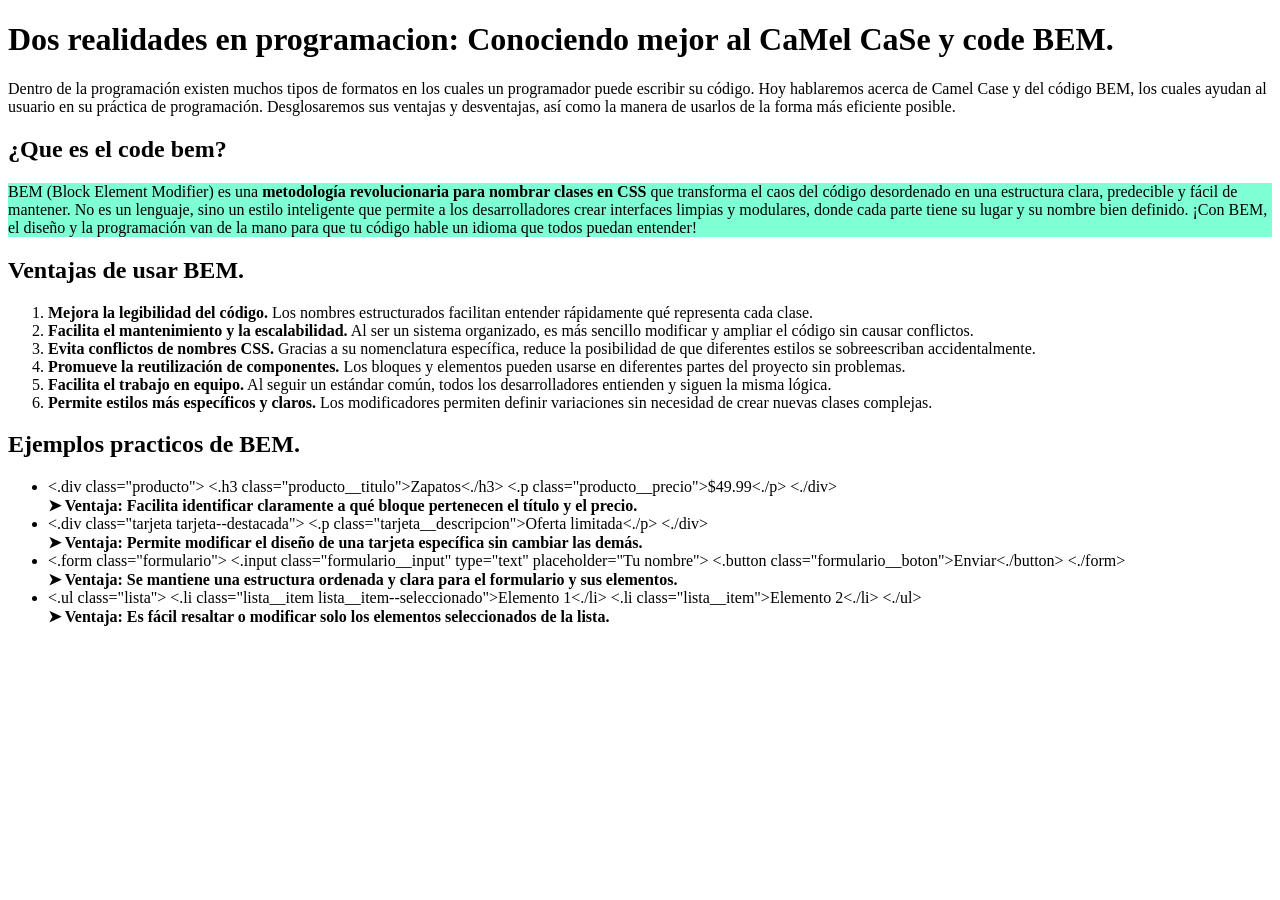
<file: Trabajo CaMel CaSe y BEM/index.html>
<!DOCTYPE html>
<html lang="en">
<head>
    <meta charset="UTF-8">
    <meta name="viewport" content="width=device-width, initial-scale=1.0">
    <title>CaMEL CaSe y code BEM.</title>
    <link rel="stylesheet" href="css/stylos.css">
</head> 
     <header> <h1>Dos realidades en programacion: Conociendo mejor al CaMel CaSe y code BEM. </h1> </header>
     
<body> 
    <main> Dentro de la programación existen muchos tipos de formatos en los cuales un programador puede escribir su código. Hoy hablaremos acerca de Camel Case y del código BEM, los cuales ayudan al usuario en su práctica de programación. Desglosaremos sus ventajas y desventajas, así como la manera de usarlos de la forma más eficiente posible.</main>

     <section class="codebemTT"> <h2>¿Que es el code bem?</h2></section> 
       <section class="codebem1">BEM (Block Element Modifier) es una <strong>metodología revolucionaria para nombrar clases en CSS </strong>que transforma el caos del código desordenado en una estructura clara, predecible y fácil de mantener. No es un lenguaje, sino un estilo inteligente que permite a los desarrolladores crear interfaces limpias y modulares, donde cada parte tiene su lugar y su nombre bien definido. ¡Con BEM, el diseño y la programación van de la mano para que tu código hable un idioma que todos puedan entender!  </section>   

        <section class="codebem2"> <h2>Ventajas de usar BEM.</h2>
            <ol>
                <li><strong>Mejora la legibilidad del código.</strong>
                 Los nombres estructurados facilitan entender rápidamente qué representa cada clase.</li> 
                <li><strong>Facilita el mantenimiento y la escalabilidad.</strong>
                Al ser un sistema organizado, es más sencillo modificar y ampliar el código sin causar conflictos.</li>
                 <li><strong>Evita conflictos de nombres CSS.</strong> Gracias a su nomenclatura específica, reduce la posibilidad de que diferentes estilos se sobreescriban accidentalmente.</li>
                <li><strong>Promueve la reutilización de componentes.</strong> Los bloques y elementos pueden usarse en diferentes partes del proyecto sin problemas.</li> 
                <li><strong>Facilita el trabajo en equipo.</strong> Al seguir un estándar común, todos los desarrolladores entienden y siguen la misma lógica.</li>
                <li><strong>Permite estilos más específicos y claros.</strong> Los modificadores permiten definir variaciones sin necesidad de crear nuevas clases complejas.</li>
            </ol>
        <section class="codebem2"><h2>Ejemplos practicos de BEM.</h2></section>
            <ul>
                <li><.div class="producto"> <.h3 class="producto__titulo">Zapatos<./h3> <.p class="producto__precio">$49.99<./p> <./div></li>
                <strong>➤ Ventaja: Facilita identificar claramente a qué bloque pertenecen el título y el precio.</strong>
                <li><.div class="tarjeta tarjeta--destacada"> <.p class="tarjeta__descripcion">Oferta limitada<./p> <./div></li>
                <strong>➤ Ventaja: Permite modificar el diseño de una tarjeta específica sin cambiar las demás.</strong>
                <li><.form class="formulario"> <.input class="formulario__input" type="text" placeholder="Tu nombre"> <.button class="formulario__boton">Enviar<./button> <./form></li>
                <strong>➤ Ventaja: Se mantiene una estructura ordenada y clara para el formulario y sus elementos.</strong>
                <li><.ul class="lista"> <.li class="lista__item lista__item--seleccionado">Elemento 1<./li> <.li class="lista__item">Elemento 2<./li> <./ul></li>
                <strong>➤ Ventaja: Es fácil resaltar o modificar solo los elementos seleccionados de la lista.</strong>
            </ul>    
 
</section>
    
</body>
</html>
</file>
<file: Trabajo CaMel CaSe y BEM/css/stylos.css>
.codebem1 {background-color: aquamarine;}
</file>
